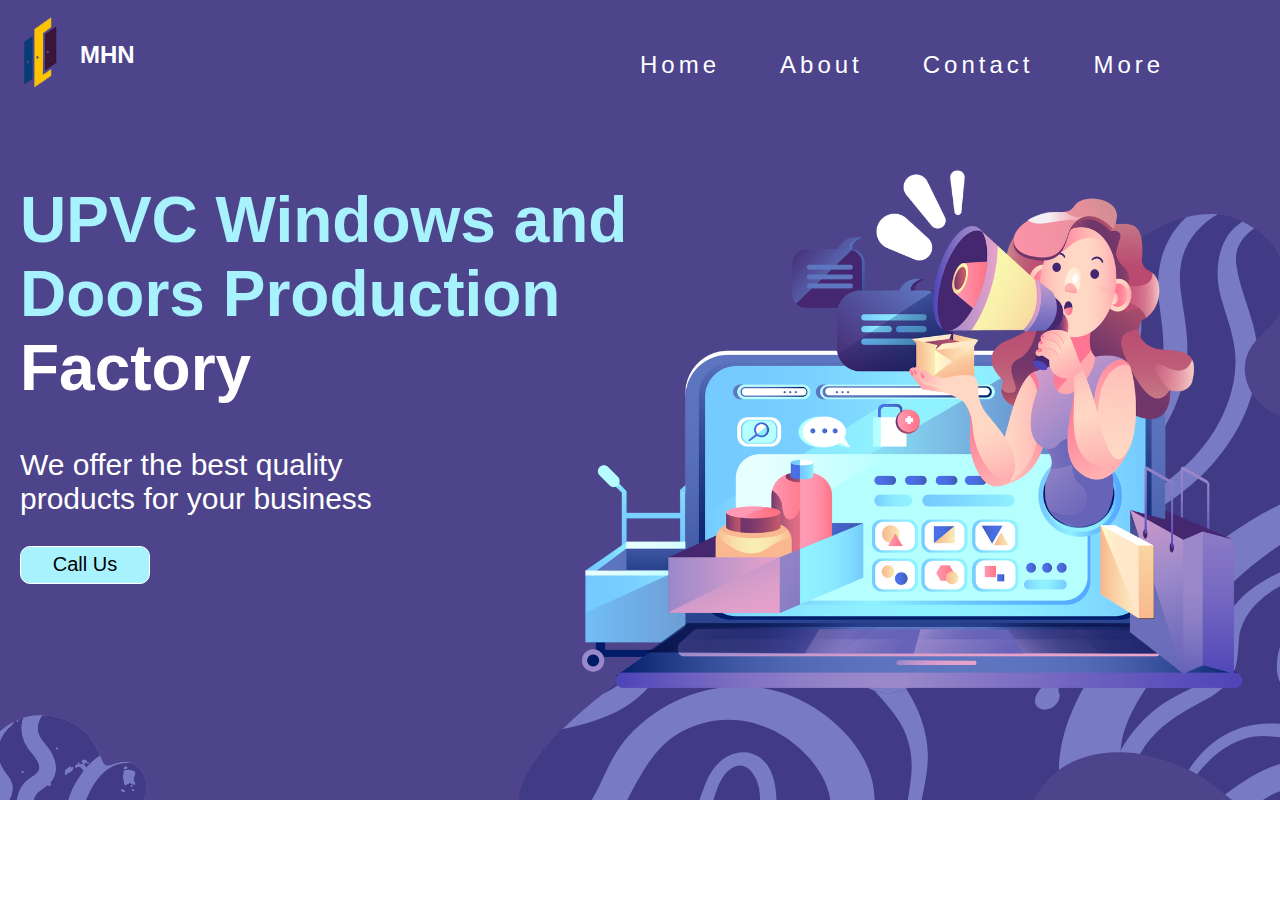
<file: index.html>
<!DOCTYPE html>
<html lang="en">
  <head>
    <meta charset="UTF-8" />
    <meta name="viewport" content="width=device-width, initial-scale=1.0" />
    <link rel="stylesheet" href="index.css">
    <title>Main Page</title>
  </head>
  <body>
    <div class="container">
      <div class="left-box">
        <img style="height: 90px; width: 80px;" src="./asset/logo.png" />
        <p class="movfont" style="color: white; font-size: 24px;"><strong>MHN</strong></p>
      </div>
      <div class="right-box">
        <a class="hov" href="index.html">Home</a>
        <a class="hov" href="about.html">About</a>
        <a class="hov" href="mailto:arkarphyo.mm@gmail.com">Contact</a>
        <a class="hov" href="https://www.facebook.com/mhnupvcproduction">More</a>
      </div>
    </div>
    <div class="body">
      <h1 style="color: white; font-size: 64px;"><span style="color: #a8f2fe;">UPVC Windows and<br />Doors Production</span>  <br />Factory</h1>
      <p style="color: white; font-size: 30px;">We offer the best quality<br />products for your business</p>
      <div class="call-container">
        <a href="tel:+959425018001"><button class="call" style="font-size: 20px;">Call Us</button></a>
      </div>
    </div>
  </body>
</html>
</file>
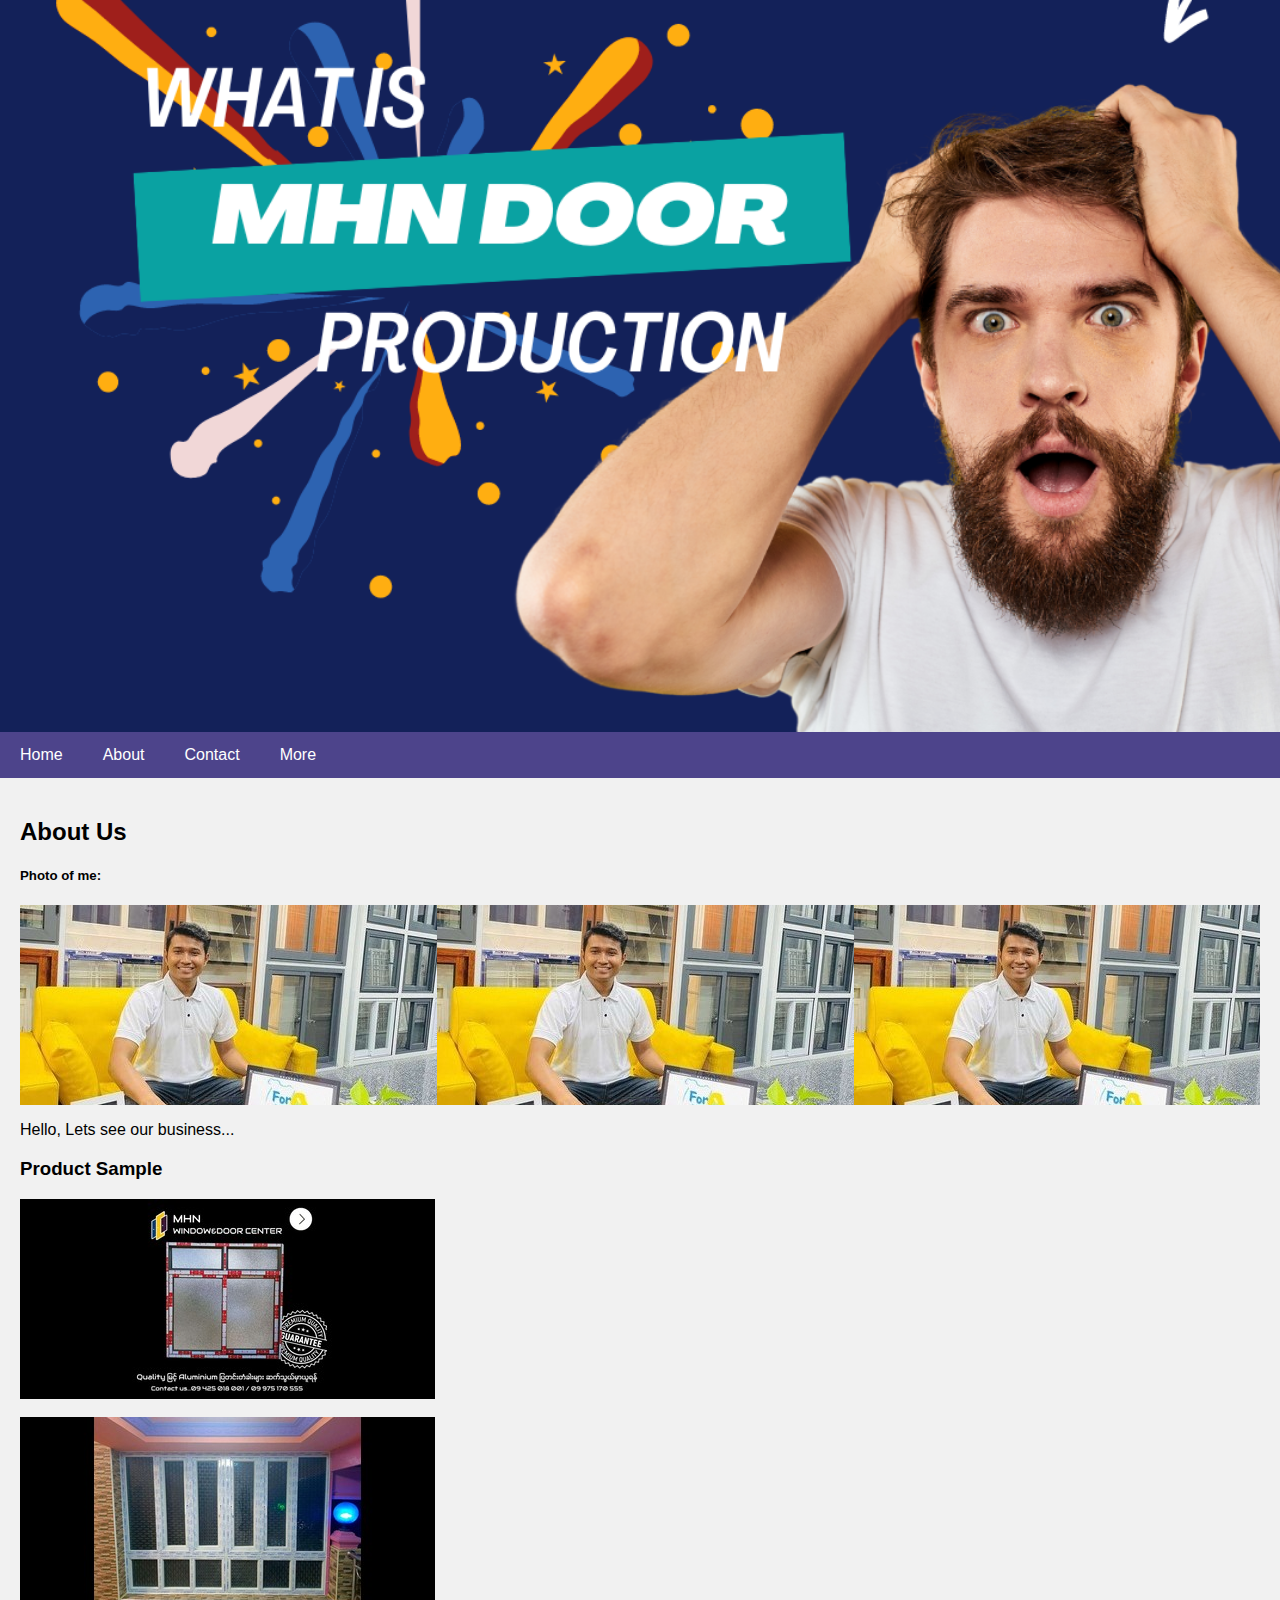
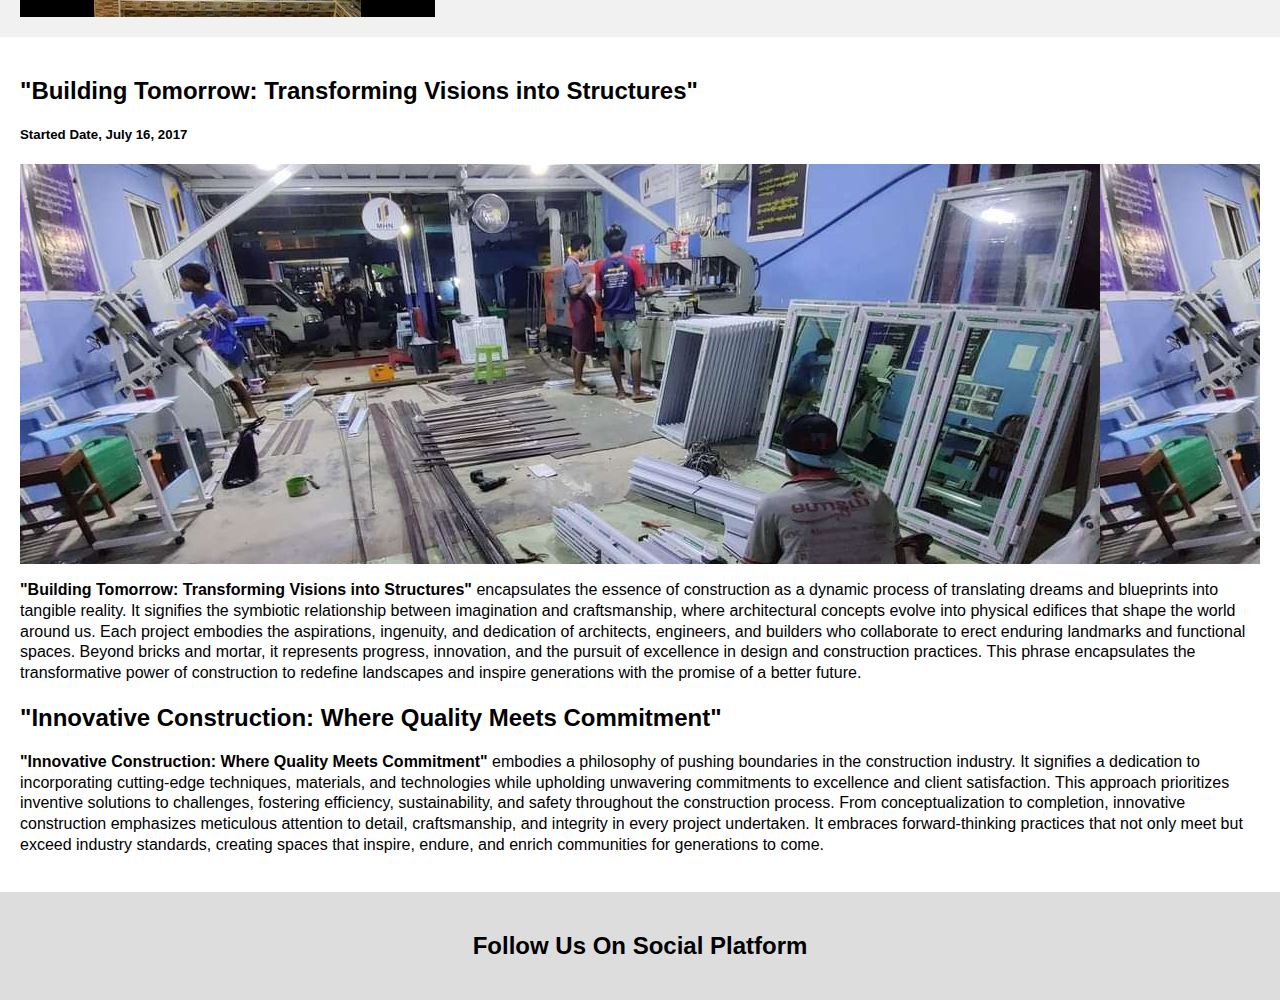
<file: about.html>
<!DOCTYPE html>
<html>
<head>
<title>Page Title</title>
<meta charset="UTF-8">
<meta name="viewport" content="width=device-width, initial-scale=1">
<link rel="stylesheet" href="about.css">
</head>
<body>

<!-- Header -->
<div class="header">
  <br><br><br><br><br></br><br><br><br><br><br></br><br><br><br><br><br></br><br><br><br><br><br></br><br><br><br><br></br><br><br><br><br></br>
</div>

<!-- Navigation Bar -->
<div class="navbar">
        <a href="index.html">Home</a>
        <a href="about.html">About</a>
        <a href="mailto:arkarphyo.mm@gmail.com">Contact</a>
        <a href="https://www.facebook.com/mhnupvcproduction">More</a>
</div>

<!-- The flexible grid (content) -->
<div class="row">
  <div class="side">
    <h2>About Us</h2>
    <h5>Photo of me:</h5>
    <div class="fakeimg" style="height:200px; background-image: url(./asset/founder.jpg);"></div>
    <p>Hello, Lets see our business...</p>
    <h3>Product Sample</h3>
    <div class="fakeimg" style="height:200px; width: 415px; background-image: url(./asset/sam1.jpg);"></div><br>
    <div class="fakeimg" style="height:200px; width: 415px; background-image: url(./asset/sam2.jpg);"></div>
  </div>
  <div class="main">
    <h2>"Building Tomorrow: Transforming Visions into Structures"</h2>
    <h5>Started Date, July 16, 2017</h5>
    <div class="fakeimg" style="height:400px; background-image: url(./asset/factory.jpg);"></div>
    <p style="line-height: 130%;">
      <strong>"Building Tomorrow: Transforming Visions into Structures"</strong> encapsulates the essence of construction as a dynamic process of translating dreams and blueprints into tangible reality. It signifies the symbiotic relationship between imagination and craftsmanship, where architectural concepts evolve into physical edifices that shape the world around us. Each project embodies the aspirations, ingenuity, and dedication of architects, engineers, and builders who collaborate to erect enduring landmarks and functional spaces. Beyond bricks and mortar, it represents progress, innovation, and the pursuit of excellence in design and construction practices. This phrase encapsulates the transformative power of construction to redefine landscapes and inspire generations with the promise of a better future.</p>
    <h2>"Innovative Construction: Where Quality Meets Commitment"</h2>
    <p style="line-height: 130%;">
      <strong>"Innovative Construction: Where Quality Meets Commitment"</strong> embodies a philosophy of pushing boundaries in the construction industry. It signifies a dedication to incorporating cutting-edge techniques, materials, and technologies while upholding unwavering commitments to excellence and client satisfaction. This approach prioritizes inventive solutions to challenges, fostering efficiency, sustainability, and safety throughout the construction process. From conceptualization to completion, innovative construction emphasizes meticulous attention to detail, craftsmanship, and integrity in every project undertaken. It embraces forward-thinking practices that not only meet but exceed industry standards, creating spaces that inspire, endure, and enrich communities for generations to come.</p>
  </div>
</div>

<!-- Footer -->
<div class="footer">
  <h2>Follow Us On Social Platform</h2>
</div>

</body>
</html>
</file>
<file: about.css>
* {
  box-sizing: border-box;
}
/* scroll-bar css */
/* width */
::-webkit-scrollbar {
  width: 10px;
}

/* Track */
::-webkit-scrollbar-track {
  background: #f1f1f1; 
}
 
/* Handle */
::-webkit-scrollbar-thumb {
  background: #888; 
}

/* Handle on hover */
::-webkit-scrollbar-thumb:hover {
  background: #555; 
}
/* Style the body */
body {
  font-family: Arial;
  margin: 0;
}

/* Header/logo Title */
.header {
  padding: 60px;
  text-align: center;
  background-image: url(./asset/thun.png);
  background-size: cover;
  color: white;
}

/* Style the top navigation bar */
.navbar {
  display: flex;
  background-color: #4D448B;
}

/* Style the navigation bar links */
.navbar a {
  color: white;
  padding: 14px 20px;
  text-decoration: none;
  text-align: center;
}

/* Change color on hover */
.navbar a:hover {
  background-color: #ddd;
  color: black;
}

/* Column container */
.row {  
  display: flex;
  flex-wrap: wrap;
}

/* Create two unequal columns that sits next to each other */
/* Sidebar/left column */
.side {
  flex: 30%;
  background-color: #f1f1f1;
  padding: 20px;
}

/* Main column */
.main {
  flex: 70%;
  background-color: white;
  padding: 20px;
}

/* Fake image*/
.fakeimg {
  background-color: #aaa;
  width: 100%;
  padding: 20px;
}

/* Footer */
.footer {
  padding: 20px;
  text-align: center;
  background: #ddd;
}

/* Responsive layout - when the screen is less than 700px wide, make the two columns stack on top of each other instead of next to each other */
@media screen and (max-width: 700px) {
  .row, .navbar {   
    flex-direction: row;
  }
  .header{
    background-size: 100%;
    height: 220px;
    background-repeat: no-repeat;
  }
}
</file>
<file: index.css>
body {
  background-image: url(./asset/bg.png);
  background-repeat: no-repeat;
  background-size: cover;
  font-family: sans-serif;
  margin: 0; /* Reset default margin */
  padding: 0; /* Reset default padding */
}

.container {
  display: flex;
  flex-direction: column; /* Change to column layout on small screens */
  align-items: center; /* Center align items */
  padding-top: 10px;
}

.left-box,
.right-box {
  width: 100%; /* Full width on small screens */
  max-width: 90%; /* Limit width on larger screens */
}

.right-box {
  display: flex;
  flex-direction: row; /* Change to column layout */
  gap: 20px; /* Reduce gap for smaller screens */
  align-items: center; /* Center align items */
}

.left-box {
  display: flex;
  flex-direction: row; /* Change to column layout */
  align-items: center; /* Center align items */
  margin-bottom: 20px; /* Add margin for spacing */
}

.right-box > li {
  list-style: none;
}

.hov {
  text-decoration: none;
  color: white;
  font-size: 24px;
  position: relative;
  letter-spacing: 4px;
}

.hov:after {
  background: none repeat scroll 0 0 transparent;
  bottom: 0;
  content: "";
  display: block;
  height: 2px;
  left: 50%;
  position: absolute;
  background: #ffffff;
  transition: width 0.3s ease 0s, left 0.3s ease 0s;
  width: 0;
}

.hov:hover:after {
  width: 100%;
  left: 0;
}

.body {
  position: relative;
  text-align: center; /* Center align text */
  padding: 20px; /* Add padding for spacing */
}

.call {
  width: 130px;
  height: 38px;
  border: 1px solid white;
  background-color: #a8f2fe;
  border-radius: 10px;
  font-family: sans-serif;
  cursor: pointer;
  font-size: 20px;
}

.call:hover {
  background-color: aqua;
  box-shadow: 10px 0px 10px 0px;
}

@media screen and (min-width: 700px) {
  .container {
    flex-direction: row; /* Change to row layout on larger screens */
    justify-content: space-between; /* Distribute items evenly */
  }
  .right-box {
    flex-direction: row; 
    gap: 60px; 
  }
  .left-box>img{
    width: 20px;
  }
  .body {
    text-align: left; /* Restore text alignment */
  }
}

@media screen and (max-width: 700px) {
  .container {
    flex-direction: row; /* Change to row layout on small screens */
    justify-content: space-between; /* Distribute items evenly */
    align-items: center; /* Center align items */
    padding: 10px 20px; /* Adjust padding for spacing */
  }
  .left-box,
  .right-box {
    width: 100%; /* Half width on small screens */
    max-width: none; /* Remove max-width */
  }
  .right-box {
    flex-direction: row; /* Change to row layout */
    gap: 12px; /* Reduce gap for smaller screens */
    align-items: center; /* Center align items */
  }
  .left-box {
    flex-direction: row; /* Change to row layout */
    align-items: center; /* Center align items */
    margin-bottom: 10px; /* Adjust margin for spacing */
  }
  .hov {
    font-size: 12px; /* Reduce font size for smaller screens */
  }
  .body {
    padding: 20px; /* Add padding for spacing */
  }
  h1{
    text-align: left;
  }
  p{
    text-align: left;
  }
  .call-container {
    text-align: left; /* Align button to the left */
    margin-top: 10px; /* Add margin to separate from other elements */
  }
}
</file>
